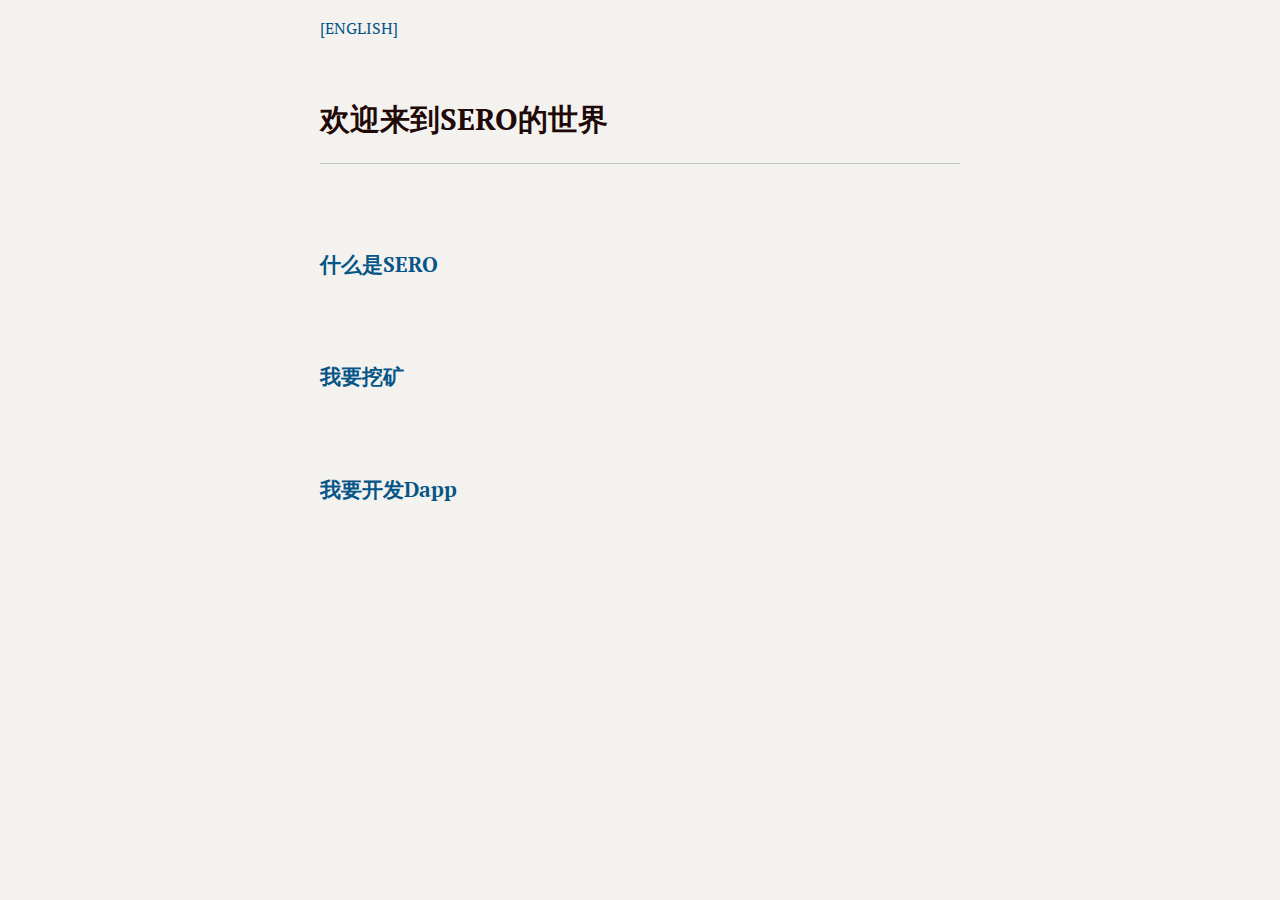
<file: front_zh.html>
<!doctype html>
<html>
<head>
<meta charset='UTF-8'><meta name='viewport' content='width=device-width initial-scale=1'>
<title>front_zh</title><link href='https://fonts.loli.net/css?family=PT+Serif:400,400italic,700,700italic&subset=latin,cyrillic-ext,cyrillic,latin-ext' rel='stylesheet' type='text/css' /><style type='text/css'>html {overflow-x: initial !important;}:root { --bg-color: #ffffff; --text-color: #333333; --select-text-bg-color: #B5D6FC; --select-text-font-color: auto; --monospace: "Lucida Console",Consolas,"Courier",monospace; }
html { font-size: 14px; background-color: var(--bg-color); color: var(--text-color); font-family: "Helvetica Neue", Helvetica, Arial, sans-serif; -webkit-font-smoothing: antialiased; }
body { margin: 0px; padding: 0px; height: auto; bottom: 0px; top: 0px; left: 0px; right: 0px; font-size: 1rem; line-height: 1.42857143; overflow-x: hidden; background-image: inherit; background-size: inherit; background-attachment: inherit; background-origin: inherit; background-clip: inherit; background-color: inherit; background-position: inherit inherit; background-repeat: inherit inherit; }
iframe { margin: auto; }
a.url { word-break: break-all; }
a:active, a:hover { outline: 0px; }
.in-text-selection, ::selection { text-shadow: none; background: var(--select-text-bg-color); color: var(--select-text-font-color); }
#write { margin: 0px auto; height: auto; width: inherit; word-break: normal; word-wrap: break-word; position: relative; white-space: normal; overflow-x: visible; }
#write.first-line-indent p { text-indent: 2em; }
#write.first-line-indent li p, #write.first-line-indent p * { text-indent: 0px; }
#write.first-line-indent li { margin-left: 2em; }
.for-image #write { padding-left: 8px; padding-right: 8px; }
body.typora-export { padding-left: 30px; padding-right: 30px; }
.typora-export .footnote-line, .typora-export p { white-space: pre-wrap; }
@media screen and (max-width: 500px) { 
  body.typora-export { padding-left: 0px; padding-right: 0px; }
  .CodeMirror-sizer { margin-left: 0px !important; }
  .CodeMirror-gutters { display: none !important; }
}
#write li > figure:first-child { margin-top: -20px; }
#write ol, #write ul { position: relative; }
img { max-width: 100%; vertical-align: middle; }
button, input, select, textarea { color: inherit; font-family: inherit; font-size: inherit; font-style: inherit; font-variant-caps: inherit; font-weight: inherit; font-stretch: inherit; line-height: inherit; }
input[type="checkbox"], input[type="radio"] { line-height: normal; padding: 0px; }
*, ::after, ::before { box-sizing: border-box; }
#write h1, #write h2, #write h3, #write h4, #write h5, #write h6, #write p, #write pre { width: inherit; }
#write h1, #write h2, #write h3, #write h4, #write h5, #write h6, #write p { position: relative; }
h1, h2, h3, h4, h5, h6 { break-after: avoid-page; break-inside: avoid; orphans: 2; }
p { orphans: 4; }
h1 { font-size: 2rem; }
h2 { font-size: 1.8rem; }
h3 { font-size: 1.6rem; }
h4 { font-size: 1.4rem; }
h5 { font-size: 1.2rem; }
h6 { font-size: 1rem; }
.md-math-block, .md-rawblock, h1, h2, h3, h4, h5, h6, p { margin-top: 1rem; margin-bottom: 1rem; }
.hidden { display: none; }
.md-blockmeta { color: rgb(204, 204, 204); font-weight: 700; font-style: italic; }
a { cursor: pointer; }
sup.md-footnote { padding: 2px 4px; background-color: rgba(238, 238, 238, 0.701961); color: rgb(85, 85, 85); border-top-left-radius: 4px; border-top-right-radius: 4px; border-bottom-right-radius: 4px; border-bottom-left-radius: 4px; cursor: pointer; }
sup.md-footnote a, sup.md-footnote a:hover { color: inherit; text-transform: inherit; text-decoration: inherit; }
#write input[type="checkbox"] { cursor: pointer; width: inherit; height: inherit; }
figure { overflow-x: auto; margin: 1.2em 0px; max-width: calc(100% + 16px); padding: 0px; }
figure > table { margin: 0px !important; }
tr { break-inside: avoid; break-after: auto; }
thead { display: table-header-group; }
table { border-collapse: collapse; border-spacing: 0px; width: 100%; overflow: auto; break-inside: auto; text-align: left; }
table.md-table td { min-width: 80px; }
.CodeMirror-gutters { border-right-width: 0px; background-color: inherit; }
.CodeMirror { text-align: left; }
.CodeMirror-placeholder { opacity: 0.3; }
.CodeMirror pre { padding: 0px 4px; }
.CodeMirror-lines { padding: 0px; }
div.hr:focus { cursor: none; }
#write pre { white-space: pre-wrap; }
#write.fences-no-line-wrapping pre { white-space: pre; }
#write pre.ty-contain-cm { white-space: normal; }
.CodeMirror-gutters { margin-right: 4px; }
.md-fences { font-size: 0.9rem; display: block; break-inside: avoid; text-align: left; overflow: visible; white-space: pre; background-image: inherit; background-size: inherit; background-attachment: inherit; background-origin: inherit; background-clip: inherit; background-color: inherit; position: relative !important; background-position: inherit inherit; background-repeat: inherit inherit; }
.md-diagram-panel { width: 100%; margin-top: 10px; text-align: center; padding-top: 0px; padding-bottom: 8px; overflow-x: auto; }
#write .md-fences.mock-cm { white-space: pre-wrap; }
.md-fences.md-fences-with-lineno { padding-left: 0px; }
#write.fences-no-line-wrapping .md-fences.mock-cm { white-space: pre; overflow-x: auto; }
.md-fences.mock-cm.md-fences-with-lineno { padding-left: 8px; }
.CodeMirror-line, twitterwidget { break-inside: avoid; }
.footnotes { opacity: 0.8; font-size: 0.9rem; margin-top: 1em; margin-bottom: 1em; }
.footnotes + .footnotes { margin-top: 0px; }
.md-reset { margin: 0px; padding: 0px; border: 0px; outline: 0px; vertical-align: top; text-decoration: none; text-shadow: none; float: none; position: static; width: auto; height: auto; white-space: nowrap; cursor: inherit; line-height: normal; font-weight: 400; text-align: left; box-sizing: content-box; direction: ltr; background-position: 0px 0px; background-repeat: initial initial; }
li div { padding-top: 0px; }
blockquote { margin: 1rem 0px; }
li .mathjax-block, li p { margin: 0.5rem 0px; }
li { margin: 0px; position: relative; }
blockquote > :last-child { margin-bottom: 0px; }
blockquote > :first-child, li > :first-child { margin-top: 0px; }
.footnotes-area { color: rgb(136, 136, 136); margin-top: 0.714rem; padding-bottom: 0.143rem; white-space: normal; }
#write .footnote-line { white-space: pre-wrap; }
@media print { 
  body, html { border: 1px solid transparent; height: 99%; break-after: avoid-page; break-before: avoid-page; }
  #write { margin-top: 0px; border-color: transparent !important; }
  .typora-export * { -webkit-print-color-adjust: exact; }
  html.blink-to-pdf { font-size: 13px; }
  .typora-export #write { padding-left: 1cm; padding-right: 1cm; padding-bottom: 0px; break-after: avoid-page; }
  .typora-export #write::after { height: 0px; }
  @page { margin: 20mm 0px; }
}
.footnote-line { margin-top: 0.714em; font-size: 0.7em; }
a img, img a { cursor: pointer; }
pre.md-meta-block { font-size: 0.8rem; min-height: 0.8rem; white-space: pre-wrap; background-color: rgb(204, 204, 204); display: block; overflow-x: hidden; background-position: initial initial; background-repeat: initial initial; }
p > .md-image:only-child:not(.md-img-error) img, p > img:only-child { display: block; margin: auto; }
p > .md-image:only-child { display: inline-block; width: 100%; }
#write .MathJax_Display { margin: 0.8em 0px 0px; }
.md-math-block { width: 100%; }
.md-math-block:not(:empty)::after { display: none; }
[contenteditable="true"]:active, [contenteditable="true"]:focus { outline: 0px; box-shadow: none; }
.md-task-list-item { position: relative; list-style-type: none; }
.task-list-item.md-task-list-item { padding-left: 0px; }
.md-task-list-item > input { position: absolute; top: 0px; left: 0px; margin-left: -1.2em; margin-top: calc(1em - 10px); }
.math { font-size: 1rem; }
.md-toc { min-height: 3.58rem; position: relative; font-size: 0.9rem; border-top-left-radius: 10px; border-top-right-radius: 10px; border-bottom-right-radius: 10px; border-bottom-left-radius: 10px; }
.md-toc-content { position: relative; margin-left: 0px; }
.md-toc-content::after, .md-toc::after { display: none; }
.md-toc-item { display: block; color: rgb(65, 131, 196); }
.md-toc-item a { text-decoration: none; }
.md-toc-inner:hover { text-decoration: underline; }
.md-toc-inner { display: inline-block; cursor: pointer; }
.md-toc-h1 .md-toc-inner { margin-left: 0px; font-weight: 700; }
.md-toc-h2 .md-toc-inner { margin-left: 2em; }
.md-toc-h3 .md-toc-inner { margin-left: 4em; }
.md-toc-h4 .md-toc-inner { margin-left: 6em; }
.md-toc-h5 .md-toc-inner { margin-left: 8em; }
.md-toc-h6 .md-toc-inner { margin-left: 10em; }
@media screen and (max-width: 48em) { 
  .md-toc-h3 .md-toc-inner { margin-left: 3.5em; }
  .md-toc-h4 .md-toc-inner { margin-left: 5em; }
  .md-toc-h5 .md-toc-inner { margin-left: 6.5em; }
  .md-toc-h6 .md-toc-inner { margin-left: 8em; }
}
a.md-toc-inner { font-size: inherit; font-style: inherit; font-weight: inherit; line-height: inherit; }
.footnote-line a:not(.reversefootnote) { color: inherit; }
.md-attr { display: none; }
.md-fn-count::after { content: "."; }
code, pre, samp, tt { font-family: var(--monospace); }
kbd { margin: 0px 0.1em; padding: 0.1em 0.6em; font-size: 0.8em; color: rgb(36, 39, 41); background-color: rgb(255, 255, 255); border: 1px solid rgb(173, 179, 185); border-top-left-radius: 3px; border-top-right-radius: 3px; border-bottom-right-radius: 3px; border-bottom-left-radius: 3px; box-shadow: rgba(12, 13, 14, 0.2) 0px 1px 0px, rgb(255, 255, 255) 0px 0px 0px 2px inset; white-space: nowrap; vertical-align: middle; background-position: initial initial; background-repeat: initial initial; }
.md-comment { color: rgb(162, 127, 3); opacity: 0.8; font-family: var(--monospace); }
code { text-align: left; }
a.md-print-anchor { white-space: pre !important; border: none !important; display: inline-block !important; position: absolute !important; width: 1px !important; right: 0px !important; outline: 0px !important; text-shadow: initial !important; background-position: 0px 0px !important; background-repeat: initial initial !important; }
.md-inline-math .MathJax_SVG .noError { display: none !important; }
.md-math-block .MathJax_SVG_Display { text-align: center; margin: 0px; position: relative; text-indent: 0px; max-width: none; max-height: none; min-height: 0px; min-width: 100%; width: auto; overflow-y: hidden; display: block !important; }
.MathJax_SVG_Display, .md-inline-math .MathJax_SVG_Display { width: auto; margin: inherit; display: inline-block !important; }
.MathJax_SVG .MJX-monospace { font-family: var(--monospace); }
.MathJax_SVG .MJX-sans-serif { font-family: sans-serif; }
.MathJax_SVG { display: inline; font-style: normal; font-weight: 400; line-height: normal; zoom: 90%; text-indent: 0px; text-align: left; text-transform: none; letter-spacing: normal; word-spacing: normal; word-wrap: normal; white-space: nowrap; float: none; direction: ltr; max-width: none; max-height: none; min-width: 0px; min-height: 0px; border: 0px; padding: 0px; margin: 0px; }
.MathJax_SVG * { transition: none; }
.MathJax_SVG_Display svg { vertical-align: middle !important; margin-bottom: 0px !important; }
.os-windows.monocolor-emoji .md-emoji { font-family: "Segoe UI Symbol", sans-serif; }
.md-diagram-panel > svg { max-width: 100%; }
[lang="mermaid"] svg, [lang="flow"] svg { max-width: 100%; }
[lang="mermaid"] .node text { font-size: 1rem; }
table tr th { border-bottom-width: 0px; }
video { max-width: 100%; display: block; margin: 0px auto; }
iframe { max-width: 100%; width: 100%; border: none; }
.highlight td, .highlight tr { border: 0px; }


:root {
	--rawblock-edit-panel-bd: #e5e5e5;
}

/* meyer reset -- http://meyerweb.com/eric/tools/css/reset/ , v2.0 | 20110126 | License: none (public domain) */

@include-when-export url(https://fonts.loli.net/css?family=PT+Serif:400,400italic,700,700italic&subset=latin,cyrillic-ext,cyrillic,latin-ext);

/* =========== */

@font-face {
    font-family: 'PT Serif';
    font-style: normal;
    font-weight: normal;
    src: local('PT Serif'), local('PTSerif-Regular'), url('file:///Users/tangzhige/Library/Application%20Support/abnerworks.Typora/themes/newsprint/pt-serif-v9-latin-regular.woff') format('woff');
}
@font-face {
    font-family: 'PT Serif';
    font-style: italic;
    font-weight: normal;
    src: local('PT Serif'), local('PTSerif-Italic'), url('file:///Users/tangzhige/Library/Application%20Support/abnerworks.Typora/themes/newsprint/pt-serif-v9-latin-italic.woff') format('woff');
}

@font-face {
    font-family: 'PT Serif';
    font-style: normal;
    font-weight: bold;
    src: local('PT Serif'), local('PTSerif-Bold'), url('file:///Users/tangzhige/Library/Application%20Support/abnerworks.Typora/themes/newsprint/pt-serif-v9-latin-700.woff') format('woff');
}

@font-face {
    font-family: 'PT Serif';
    font-style: italic;
    font-weight: bold;
    src: local('PT Serif'), local('PTSerif-BoldItalic'), url('file:///Users/tangzhige/Library/Application%20Support/abnerworks.Typora/themes/newsprint/pt-serif-v9-latin-700italic.woff') format('woff');
}

:root {
	--active-file-bg-color: #dadada;
	--active-file-bg-color: rgba(32, 43, 51, 0.63);
	--active-file-text-color: white;
	--bg-color: #f3f2ee;
	--text-color: #1f0909;

	--select-text-bg-color: rgba(32, 43, 51, 0.63);
    --select-text-font-color: white;
}

pre {
	--select-text-bg-color: #36284e;
	--select-text-font-color: #fff;
}

html {
	font-size: 16px;
}

html, body {
	background-color: #f3f2ee;
	font-family: "PT Serif", 'Times New Roman', Times, serif;
	color: #1f0909;
	line-height: 1.5em;
}

/*#write {
	overflow-x: auto;
    max-width: initial;
	padding-left: calc(50% - 17em);
    padding-right: calc(50% - 17em);
}

@media (max-width: 36em) {
 	#write {
 		padding-left: 1em;
    	padding-right: 1em;
 	}
}*/

#write {
	max-width: 40em;
}

ol li {
	list-style-type: decimal;
	list-style-position: outside;
}
ul li {
	list-style-type: disc;
	list-style-position: outside;
}

ol,
ul {
	list-style: none;
}

blockquote,
q {
	quotes: none;
}
blockquote:before,
blockquote:after,
q:before,
q:after {
	content: '';
	content: none;
}
table {
	border-collapse: collapse;
	border-spacing: 0;
}
/* styles */

/* ====== */

/* headings */

h1,
h2,
h3,
h4,
h5,
h6 {
	font-weight: bold;
}
h1 {
	font-size: 1.875em;
	/*30 / 16*/
	line-height: 1.6em;
	/* 48 / 30*/
	margin-top: 2em;
}
h2,
h3 {
	font-size: 1.3125em;
	/*21 / 16*/
	line-height: 1.15;
	/*24 / 21*/
	margin-top: 2.285714em;
	/*48 / 21*/
	margin-bottom: 1.15em;
	/*24 / 21*/
}
h3 {
	font-weight: normal;
}
h4 {
	font-size: 1.125em;
	/*18 / 16*/
	margin-top: 2.67em;
	/*48 / 18*/
}
h5,
h6 {
	font-size: 1em;
	/*16*/
}
h1 {
	border-bottom: 1px solid;
	margin-bottom: 1.875em;
	padding-bottom: 0.8125em;
}
/* links */

a {
	text-decoration: none;
	color: #065588;
}
a:hover,
a:active {
	text-decoration: underline;
}
/* block spacing */

p,
blockquote,
.md-fences {
	margin-bottom: 1.5em;
}
h1,
h2,
h3,
h4,
h5,
h6 {
	margin-bottom: 1.5em;
}
/* blockquote */

blockquote {
	font-style: italic;
	border-left: 5px solid;
	margin-left: 2em;
	padding-left: 1em;
}
/* lists */

ul,
ol {
	margin: 0 0 1.5em 1.5em;
}
/* tables */
.md-meta,.md-before, .md-after {
	color:#999;
}

table {
	margin-bottom: 1.5em;
	/*24 / 16*/
	font-size: 1em;
	/* width: 100%; */
}
thead th,
tfoot th {
	padding: .25em .25em .25em .4em;
	text-transform: uppercase;
}
th {
	text-align: left;
}
td {
	vertical-align: top;
	padding: .25em .25em .25em .4em;
}

code,
.md-fences {
	background-color: #dadada;
	padding-left: 1ch;
	padding-right: 1ch;
}
.md-fences {
	margin-left: 2em;
	margin-bottom: 3em;
}

pre,
code,
tt {
	font-size: .875em;
	line-height: 1.714285em;
}
/* some fixes */

h1 {
	line-height: 1.3em;
	font-weight: normal;
	margin-bottom: 0.5em;
}

p + ul,
p + ol{
	margin-top: -1em;
}

h3 + ul,
h4 + ul,
h5 + ul,
h6 + ul,
h3 + ol,
h4 + ol,
h5 + ol,
h6 + ol {
	margin-top: .5em;
}

li > ul,
li > ol {
	margin-top: inherit;
	margin-bottom: 0;
}

li ol>li {
	list-style-type: lower-alpha;
}

li li ol>li{
	list-style-type: lower-roman;
}

li > blockquote {
	margin-bottom: 0;
}

h2,
h3 {
	margin-bottom: .75em;
}
hr {
	border-top: none;
	border-right: none;
	border-bottom: 1px solid;
	border-left: none;
}
h1 {
	border-color: #c5c5c5;
}
blockquote {
	border-color: #bababa;
	color: #656565;
}
.ty-table-edit {
	background-color: transparent;
}
thead {
	background-color: #dadada;
}
tr:nth-child(even) {
	background: #e8e7e7;
}
hr {
	border-color: #c5c5c5;
}
.task-list{
	padding-left: 1rem;
}

.md-task-list-item {
	padding-left: 1.5rem;
	list-style-type: none;
}

.md-task-list-item > input:before {
	content: '\221A';
	display: inline-block;
	width: 1.25rem;
  	height: 1.6rem;
	vertical-align: middle;
	text-align: center;
	color: #ddd;
	background-color: #F3F2EE;
}

.md-task-list-item > input:checked:before,
.md-task-list-item > input[checked]:before{
	color: inherit;
}

#write pre.md-meta-block {
	min-height: 1.875rem;
	color: #555;
	border: 0px;
	background: transparent;
	margin-top: -4px;
	margin-left: 1em;
	margin-top: 1em;
}

.md-image>.md-meta {
	color: #9B5146;
}

.md-image>.md-meta{
	font-family: Menlo, 'Ubuntu Mono', Consolas, 'Courier New', 'Microsoft Yahei', 'Hiragino Sans GB', 'WenQuanYi Micro Hei', serif;
}


#write>h3.md-focus:before{
	left: -1.5rem;
	color:#999;
	border-color:#999;
}
#write>h4.md-focus:before{
	left: -1.5rem;
	top: .25rem;
	color:#999;
	border-color:#999;
}
#write>h5.md-focus:before{
	left: -1.5rem;
	top: .0.3125rem;
	color:#999;
	border-color:#999;
}
#write>h6.md-focus:before{
	left: -1.5rem;
	top: 0.3125rem;
	color:#999;
	border-color:#999;
}

.md-toc:focus .md-toc-content{
	margin-top: 19px;
}

.md-toc-content:empty:before{
	color: #065588;
}
.md-toc-item {
	color: #065588;
}
#write div.md-toc-tooltip {
	background-color: #f3f2ee;
}

#typora-sidebar {
	background-color: #f3f2ee;
	-webkit-box-shadow: 0 6px 12px rgba(0, 0, 0, 0.375);
  	box-shadow: 0 6px 12px rgba(0, 0, 0, 0.375);
}

.pin-outline #typora-sidebar {
	background: inherit;
	box-shadow: none;
	border-right: 1px dashed;
}

.pin-outline #typora-sidebar:hover .outline-title-wrapper {
	border-left:1px dashed;
}

.outline-item:hover {
  background-color: #dadada;
  border-left: 28px solid #dadada;
  border-right: 18px solid #dadada;
}

.typora-node .outline-item:hover {
  	border-right: 28px solid #dadada;
}

.outline-expander:before {
  content: "\f0da";
  font-family: FontAwesome;
  font-size:14px;
  top: 1px;
}

.outline-expander:hover:before,
.outline-item-open>.outline-item>.outline-expander:before {
  content: "\f0d7";
}

.modal-content {
	background-color: #f3f2ee;
}

.auto-suggest-container ul li {
	list-style-type: none;
}

/** UI for electron */

.megamenu-menu,
#top-titlebar, #top-titlebar *,
.megamenu-content {
	background: #f3f2ee;
	color: #1f0909;
}

.megamenu-menu-header {
	border-bottom: 1px dashed #202B33;
}

.megamenu-menu {
	box-shadow: none;
	border-right: 1px dashed;
}

header, .context-menu, .megamenu-content, footer {
	font-family: "PT Serif", 'Times New Roman', Times, serif;
    color: #1f0909;
}

#megamenu-back-btn {
	color: #1f0909;
	border-color: #1f0909;
}

.megamenu-menu-header #megamenu-menu-header-title:before {
	color: #1f0909;
}

.megamenu-menu-list li a:hover, .megamenu-menu-list li a.active {
	color: inherit;
	background-color: #e8e7df;
}

.long-btn:hover {
	background-color: #e8e7df;
}

#recent-file-panel tbody tr:nth-child(2n-1) {
    background-color: transparent !important;
}

.megamenu-menu-panel tbody tr:hover td:nth-child(2) {
    color: inherit;
}

.megamenu-menu-panel .btn {
	background-color: #D2D1D1;
}

.btn-default {
	background-color: transparent;
}

.typora-sourceview-on #toggle-sourceview-btn,
.ty-show-word-count #footer-word-count {
	background: #c7c5c5;
}

#typora-quick-open {
    background-color: inherit;
}

.md-diagram-panel {
	margin-top: 8px;
}

.file-list-item-file-name {
	font-weight: initial;
}

.file-list-item-summary {
	opacity: 1;
}

.file-list-item {
	color: #777;
}

.file-list-item.active {
	background-color: inherit;
	color: black;
}

.ty-side-sort-btn.active {
	background-color: inherit;
}

.file-list-item.active .file-list-item-file-name  {
	font-weight: bold;
}

.file-list-item{
    opacity:1 !important;
}

.file-library-node.active>.file-node-background{
	background-color: rgba(32, 43, 51, 0.63);
	background-color: var(--active-file-bg-color);
}

.file-tree-node.active>.file-node-content{
	color: white;
	color: var(--active-file-text-color);
}

.md-task-list-item>input {
	margin-left: -1.6em;
	margin-top: calc(1rem - 12px);
}

input {
	border: 1px solid #aaa;
}

.megamenu-menu-header #megamenu-menu-header-title,
.megamenu-menu-header:hover, 
.megamenu-menu-header:focus {
	color: inherit;
}

.dropdown-menu .divider {
	border-color: #e5e5e5;
}

 .typora-export p, .typora-export .footnote-line {white-space: normal;} 
</style>
</head>
<body class='typora-export' >
<div  id='write'  class = 'is-mac'><p><a href='/index.html'>[ENGLISH]</a></p><h1><a name='header-n26' class='md-header-anchor '></a><strong>欢迎来到SERO的世界</strong></h1><p>&nbsp;</p><h2><a name='header-n3' class='md-header-anchor '></a><a href='/zh/index.html?file=home-Home'>什么是SERO</a></h2><p>&nbsp;</p><h2><a name='header-n5' class='md-header-anchor '></a><a href='/zh/index.html?file=Start/from-the-binary-package'>我要挖矿</a></h2><p>&nbsp;</p><h2><a name='header-n7' class='md-header-anchor '></a><a href='/zh/index.html?file=Tutorial/principle-of-anonymous-token'>我要开发Dapp</a></h2><p>&nbsp;</p></div>
</body>
</html>
</file>
